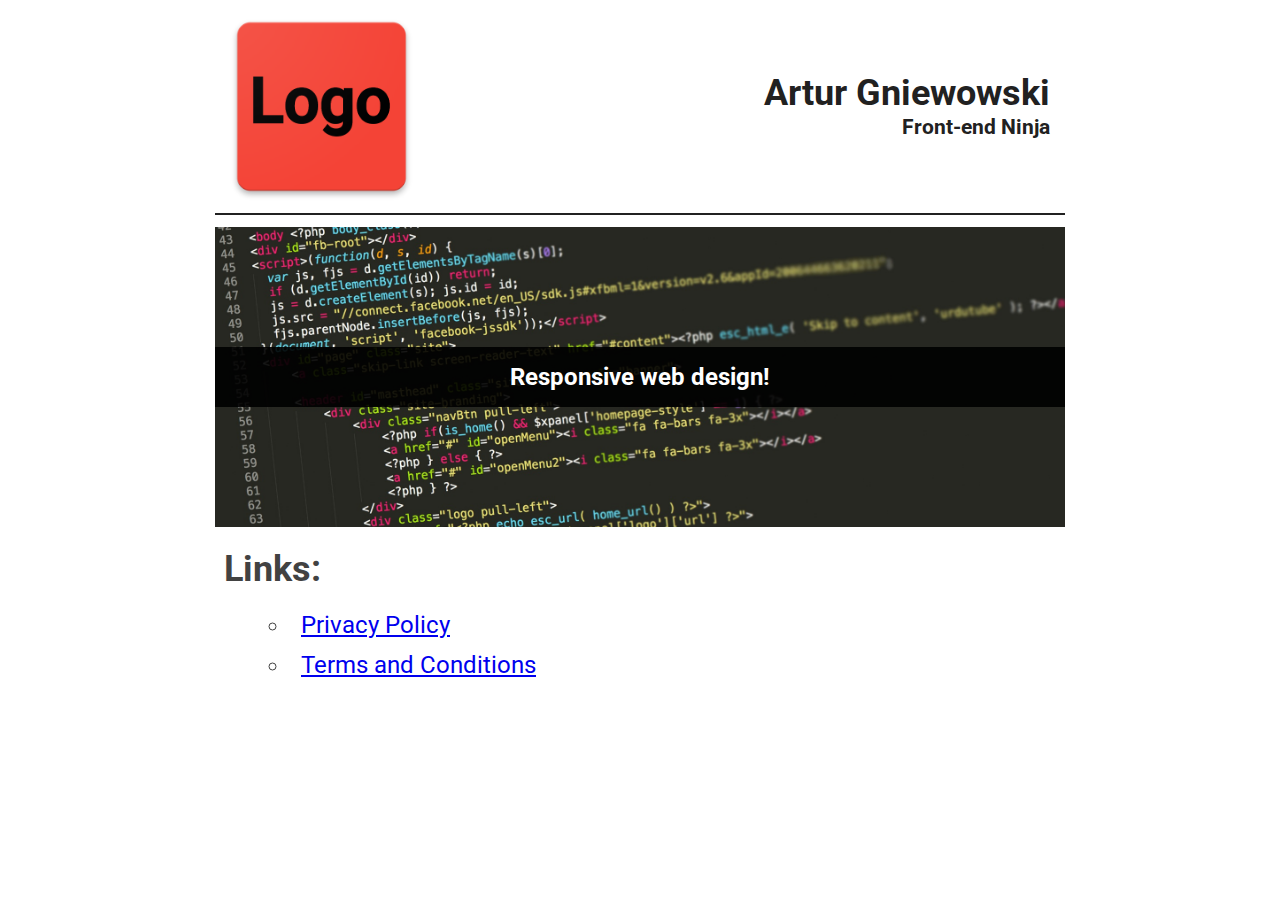
<file: index.html>
<!doctype html>
<html lang="en">

<head>
  <meta charset="utf-8">
  <meta name="viewport" content="width=device-width, initial-scale=1">
  <meta http-equiv="X-UA-Compatible" content="IE=edge">
  <title>Artur Gniewowski Website</title>
  <link href="https://fonts.googleapis.com/css?family=Roboto:300,400,500" rel="stylesheet" type="text/css">
  <link rel="stylesheet" href="css/main.css">
  <link rel="stylesheet" href="css/responsive.css">
</head>

<body>

  <header class="header">
    <div class="header_inner">
      <img class="header_logo" src="images/logo.png" alt="logo">
      <div class="header_title">
        <h1>Artur Gniewowski</h1>
        <h3>Front-end Ninja</h3>
      </div>
    </div>
    <div class="header_bottom_line"></div>
  </header>
  <main>
    <section class="content">
      <section class="introduction">
        <article class="description">
          <h2 class="introduction_header">Responsive web design!</h2>
        </article>
      </section>

      <section class="featured_work">
        <h4 class="featured_work_header">Links:</h4>
        <ul class="featured_work_ul">
          <li class="featured_work_li">
            <a href="./privacy_policy.html">Privacy Policy</a>
          </li>
          <li class="featured_work_li">
            <a href="terms_and_conditions.html">Terms and Conditions</a>
          </li>
        </ul>
      </section>

      <footer>
        <ul>
        </ul>
      </footer>
    </section>
  </main>
</body>

</html>
</file>
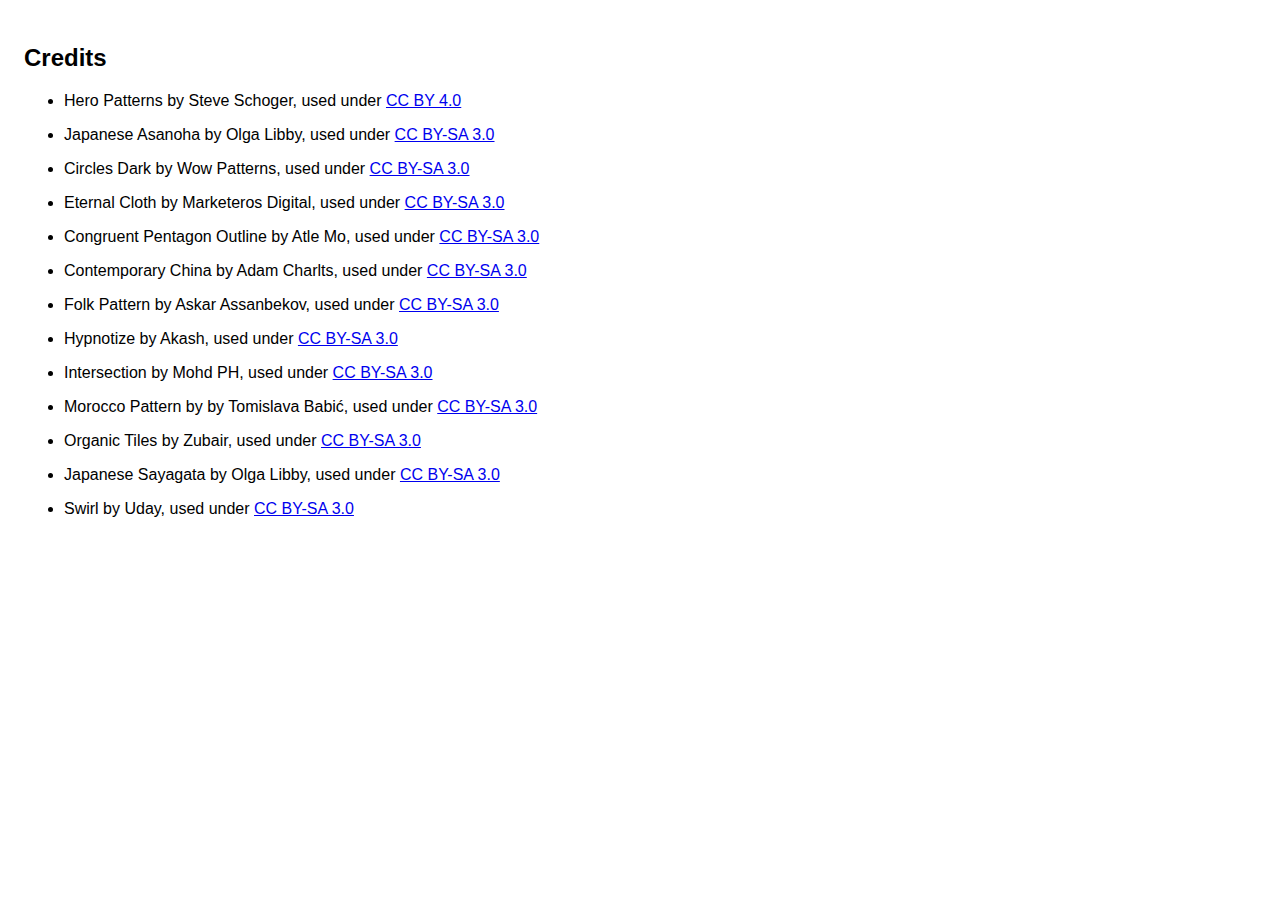
<file: credits.html>
<!DOCTYPE html>
<html lang="en">

<head>
    <meta charset='utf-8'>
    <meta name="viewport" content="width=device-width, initial-scale=1">
    <title>Credits</title>
    <style> body {
        font-family: 'Helvetica Neue', Helvetica, Arial, sans-serif;
        padding: 1em;
    } </style>
</head>
<body>
<main>
    <h2>Credits</h2>
    <ul id="credit-list"></ul>

</main>
<script type="application/javascript" charset="utf-8" src="js/main.js"></script>
</body>
</html>
</file>
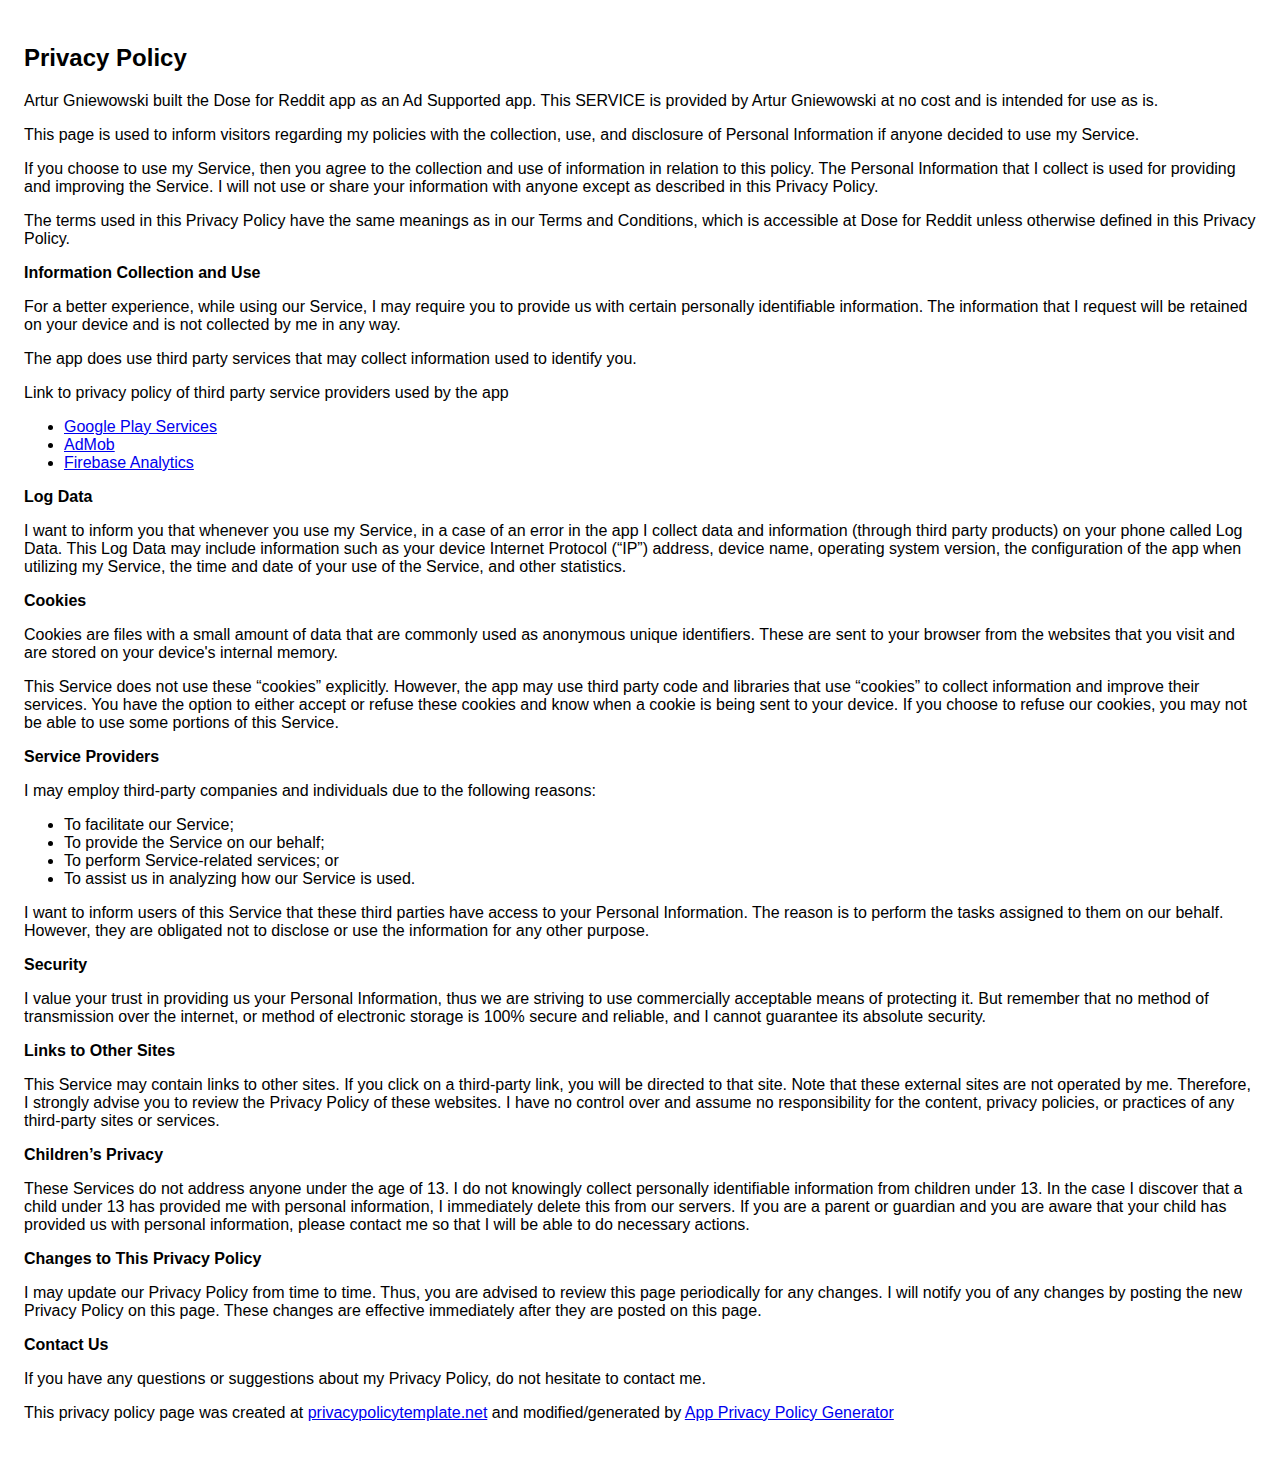
<file: privacy_policy.html>
<!DOCTYPE html>
    <html>
    <head>
      <meta charset='utf-8'>
      <meta name='viewport' content='width=device-width'>
      <title>Privacy Policy</title>
      <style> body { font-family: 'Helvetica Neue', Helvetica, Arial, sans-serif; padding:1em; } </style>
    </head>
    <body>
    <h2>Privacy Policy</h2> <p> Artur Gniewowski built the Dose for Reddit app as an Ad Supported app. This SERVICE is provided by
                    Artur Gniewowski at no cost and is intended for use as is.
                  </p> <p>This page is used to inform visitors regarding my policies with the collection, use, and disclosure
                    of Personal Information if anyone decided to use my Service.
                  </p> <p>If you choose to use my Service, then you agree to the collection and use of information in
                    relation to this policy. The Personal Information that I collect is used for providing and improving
                    the Service. I will not use or share your information with anyone except as described
                    in this Privacy Policy.
                  </p> <p>The terms used in this Privacy Policy have the same meanings as in our Terms and Conditions, which is
                    accessible at Dose for Reddit unless otherwise defined in this Privacy Policy.
                  </p> <p><strong>Information Collection and Use</strong></p> <p>For a better experience, while using our Service, I may require you to provide us with certain
                    personally identifiable information. The information that I request will be retained on your device and is not collected by me in any way.
                  </p> <p>The app does use third party services that may collect information used to identify you.</p> <div><p>Link to privacy policy of third party service providers used by the app</p> <ul><li><a href="https://www.google.com/policies/privacy/" target="_blank">Google Play Services</a></li><li><a href="https://support.google.com/admob/answer/6128543?hl=en" target="_blank">AdMob</a></li><li><a href="https://firebase.google.com/policies/analytics" target="_blank">Firebase Analytics</a></li><!----><!----><!----><!----><!----></ul></div> <p><strong>Log Data</strong></p> <p> I want to inform you that whenever you use my Service, in a case of
                    an error in the app I collect data and information (through third party products) on your phone
                    called Log Data. This Log Data may include information such as your device Internet Protocol (“IP”) address,
                    device name, operating system version, the configuration of the app when utilizing my Service,
                    the time and date of your use of the Service, and other statistics.
                  </p> <p><strong>Cookies</strong></p> <p>Cookies are files with a small amount of data that are commonly used as anonymous unique identifiers.
                    These are sent to your browser from the websites that you visit and are stored on your device's internal
                    memory.
                  </p> <p>This Service does not use these “cookies” explicitly. However, the app may use third party code and
                    libraries that use “cookies” to collect information and improve their services. You have the option to
                    either accept or refuse these cookies and know when a cookie is being sent to your device. If you choose
                    to refuse our cookies, you may not be able to use some portions of this Service.
                  </p> <p><strong>Service Providers</strong></p> <p> I may employ third-party companies and individuals due to the following reasons:</p> <ul><li>To facilitate our Service;</li> <li>To provide the Service on our behalf;</li> <li>To perform Service-related services; or</li> <li>To assist us in analyzing how our Service is used.</li></ul> <p> I want to inform users of this Service that these third parties have access to
                    your Personal Information. The reason is to perform the tasks assigned to them on our behalf. However,
                    they are obligated not to disclose or use the information for any other purpose.
                  </p> <p><strong>Security</strong></p> <p> I value your trust in providing us your Personal Information, thus we are striving
                    to use commercially acceptable means of protecting it. But remember that no method of transmission over
                    the internet, or method of electronic storage is 100% secure and reliable, and I cannot guarantee
                    its absolute security.
                  </p> <p><strong>Links to Other Sites</strong></p> <p>This Service may contain links to other sites. If you click on a third-party link, you will be directed
                    to that site. Note that these external sites are not operated by me. Therefore, I strongly
                    advise you to review the Privacy Policy of these websites. I have no control over
                    and assume no responsibility for the content, privacy policies, or practices of any third-party sites
                    or services.
                  </p> <p><strong>Children’s Privacy</strong></p> <p>These Services do not address anyone under the age of 13. I do not knowingly collect
                    personally identifiable information from children under 13. In the case I discover that a child
                    under 13 has provided me with personal information, I immediately delete this from
                    our servers. If you are a parent or guardian and you are aware that your child has provided us with personal
                    information, please contact me so that I will be able to do necessary actions.
                  </p> <p><strong>Changes to This Privacy Policy</strong></p> <p> I may update our Privacy Policy from time to time. Thus, you are advised to review
                    this page periodically for any changes. I will notify you of any changes by posting
                    the new Privacy Policy on this page. These changes are effective immediately after they are posted on
                    this page.
                  </p> <p><strong>Contact Us</strong></p> <p>If you have any questions or suggestions about my Privacy Policy, do not hesitate to contact
                    me.
                  </p> <p>This privacy policy page was created at <a href="https://privacypolicytemplate.net" target="_blank">privacypolicytemplate.net</a>
                    and modified/generated by <a href="https://app-privacy-policy-generator.firebaseapp.com/" target="_blank">App
                      Privacy Policy Generator</a></p>
    </body>
    </html>
</file>
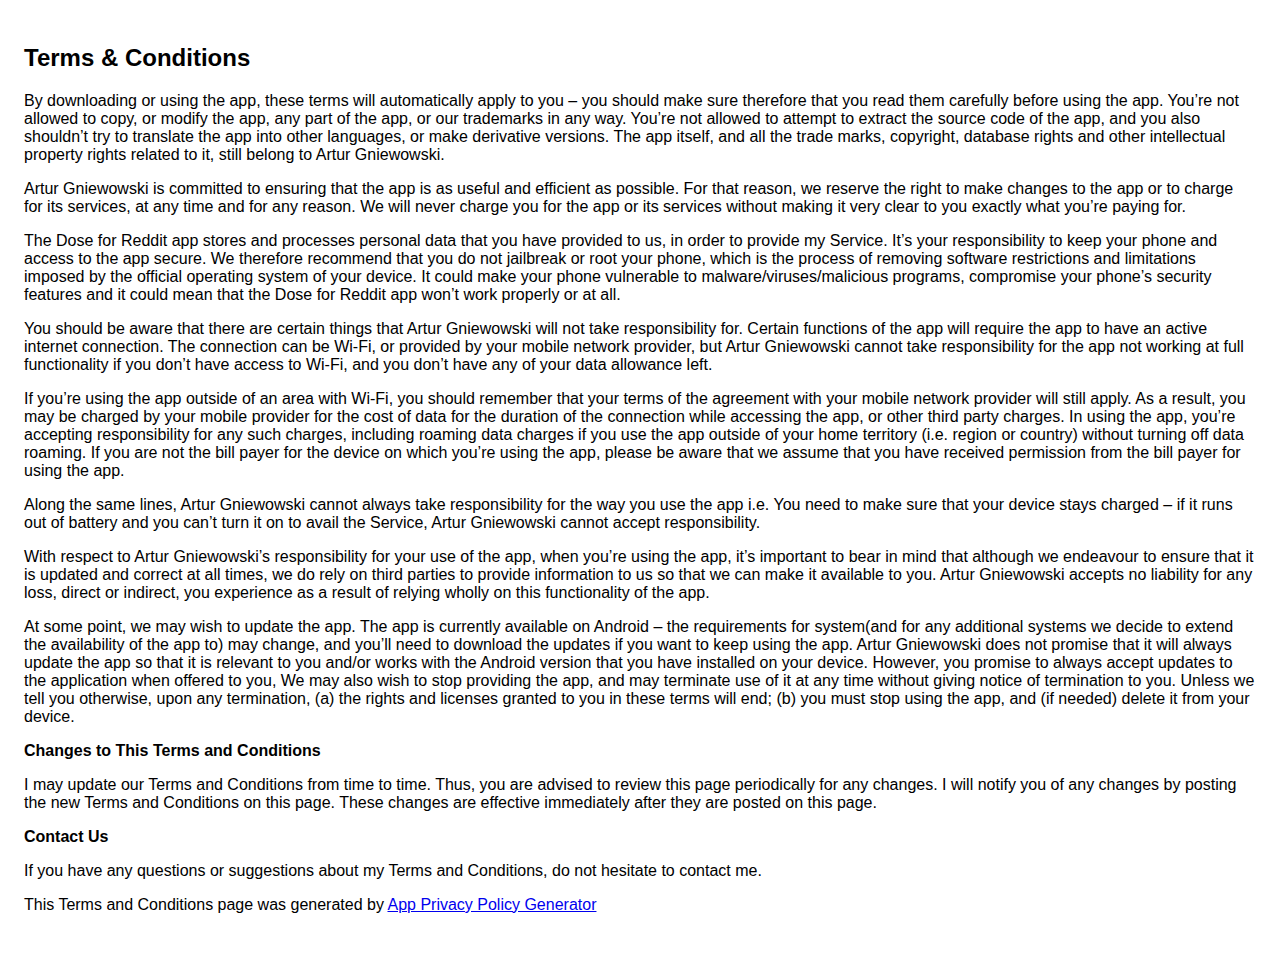
<file: terms_and_conditions.html>
<!DOCTYPE html>
    <html>
    <head>
      <meta charset='utf-8'>
      <meta name='viewport' content='width=device-width'>
      <title>Terms &amp; Conditions</title>
      <style> body { font-family: 'Helvetica Neue', Helvetica, Arial, sans-serif; padding:1em; } </style>
    </head>
    <body>
    <h2>Terms &amp; Conditions</h2> <p>By downloading or using the app, these terms will automatically apply to you – you should make sure
                    therefore that you read them carefully before using the app. You’re not allowed to copy, or modify the
                    app, any part of the app, or our trademarks in any way. You’re not allowed to attempt to extract the
                    source code of the app, and you also shouldn’t try to translate the app into other languages, or make
                    derivative versions. The app itself, and all the trade marks, copyright, database rights and other intellectual
                    property rights related to it, still belong to Artur Gniewowski.</p> <p>Artur Gniewowski is committed to ensuring that the app is as useful and efficient as possible. For
                    that reason, we reserve the right to make changes to the app or to charge for its services, at any time
                    and for any reason. We will never charge you for the app or its services without making it very clear
                    to you exactly what you’re paying for.</p> <p>The Dose for Reddit app stores and processes personal data that you have provided to us, in order to provide
                    my Service. It’s your responsibility to keep your phone and access to the app secure. We therefore
                    recommend that you do not jailbreak or root your phone, which is the process of removing software restrictions
                    and limitations imposed by the official operating system of your device. It could make your phone vulnerable
                    to malware/viruses/malicious programs, compromise your phone’s security features and it could mean that
                    the Dose for Reddit app won’t work properly or at all. </p> <p>You should be aware that there are certain things that Artur Gniewowski will not take responsibility
                    for. Certain functions of the app will require the app to have an active internet connection. The connection
                    can be Wi-Fi, or provided by your mobile network provider, but Artur Gniewowski cannot take responsibility
                    for the app not working at full functionality if you don’t have access to Wi-Fi, and you don’t have any
                    of your data allowance left.
                    </p><p></p><p>If you’re using the app outside of an area with Wi-Fi, you should remember that your terms of the
                        agreement with your mobile network provider will still apply. As a result, you may be charged by
                        your mobile provider for the cost of data for the duration of the connection while accessing the
                        app, or other third party charges. In using the app, you’re accepting responsibility for any such
                        charges, including roaming data charges if you use the app outside of your home territory (i.e. region
                        or country) without turning off data roaming. If you are not the bill payer for the device on which
                        you’re using the app, please be aware that we assume that you have received permission from the bill
                        payer for using the app.</p> <p>Along the same lines, Artur Gniewowski cannot always take responsibility for the way you use
                        the app i.e. You need to make sure that your device stays charged – if it runs out of battery and
                        you can’t turn it on to avail the Service, Artur Gniewowski cannot accept responsibility.</p> <p>With respect to Artur Gniewowski’s responsibility for your use of the app, when you’re using
                        the app, it’s important to bear in mind that although we endeavour to ensure that it is updated and
                        correct at all times, we do rely on third parties to provide information to us so that we can make
                        it available to you. Artur Gniewowski accepts no liability for any loss, direct or indirect,
                        you experience as a result of relying wholly on this functionality of the app.</p> <p>At some point, we may wish to update the app. The app is currently available on Android – the
                        requirements for system(and for any additional systems we decide to extend the availability
                        of the app to) may change, and you’ll need to download the updates if you want to keep using the
                        app. Artur Gniewowski does not promise that it will always update the app so that it is relevant
                        to you and/or works with the Android version that you have installed on your device. However,
                        you promise to always accept updates to the application when offered to you, We may also wish to
                        stop providing the app, and may terminate use of it at any time without giving notice of termination
                        to you. Unless we tell you otherwise, upon any termination, (a) the rights and licenses granted to
                        you in these terms will end; (b) you must stop using the app, and (if needed) delete it from your
                        device.
                      </p> <p><strong>Changes to This Terms and Conditions</strong></p> <p> I may update our Terms and Conditions from time to time. Thus, you are advised
                        to review this page periodically for any changes. I will notify you of any
                        changes by posting the new Terms and Conditions on this page. These changes are effective immediately
                        after they are posted on this page.
                      </p> <p><strong>Contact Us</strong></p> <p>If you have any questions or suggestions about my Terms and Conditions, do not hesitate
                        to contact me.
                      </p> <p>This Terms and Conditions page was generated by <a href="https://app-privacy-policy-generator.firebaseapp.com/" target="_blank">App Privacy Policy Generator</a></p>
    </body>
    </html>
</file>
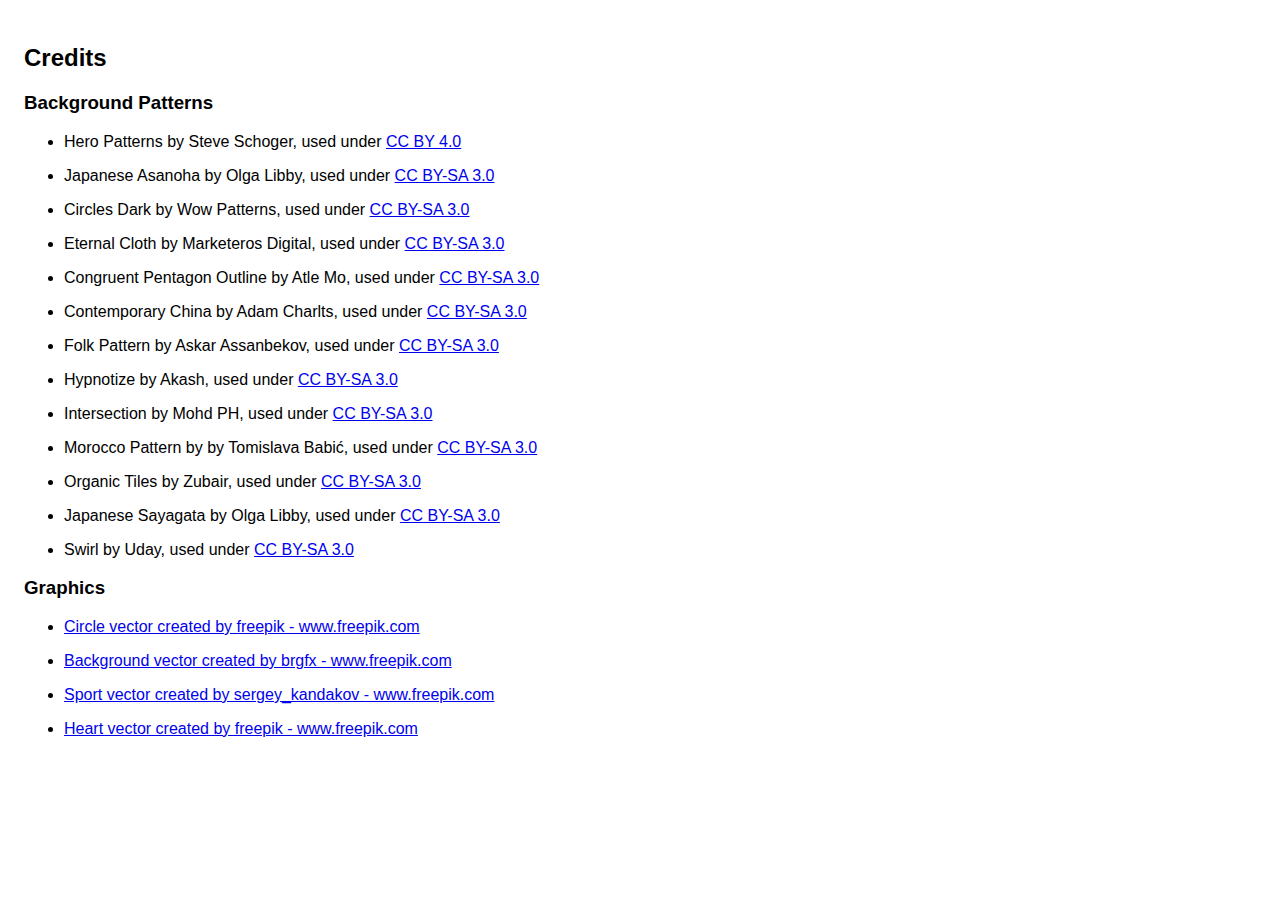
<file: colorBall/credits.html>
<!DOCTYPE html>
<html lang="en">

<head>
    <meta charset='utf-8'>
    <meta name="viewport" content="width=device-width, initial-scale=1">
    <title>Credits</title>
    <style> body {
        font-family: 'Helvetica Neue', Helvetica, Arial, sans-serif;
        padding: 1em;
    } </style>
</head>
<body>
<main>
    <h2>Credits</h2>
    <h3>Background Patterns</h3>
    <ul id="credit-list"></ul>
    <h3>Graphics</h3>
    <ul id="freepik-list"></ul>
</main>
<script type="application/javascript" charset="utf-8" src="../js/main.js"></script>
</body>
</html>
</file>
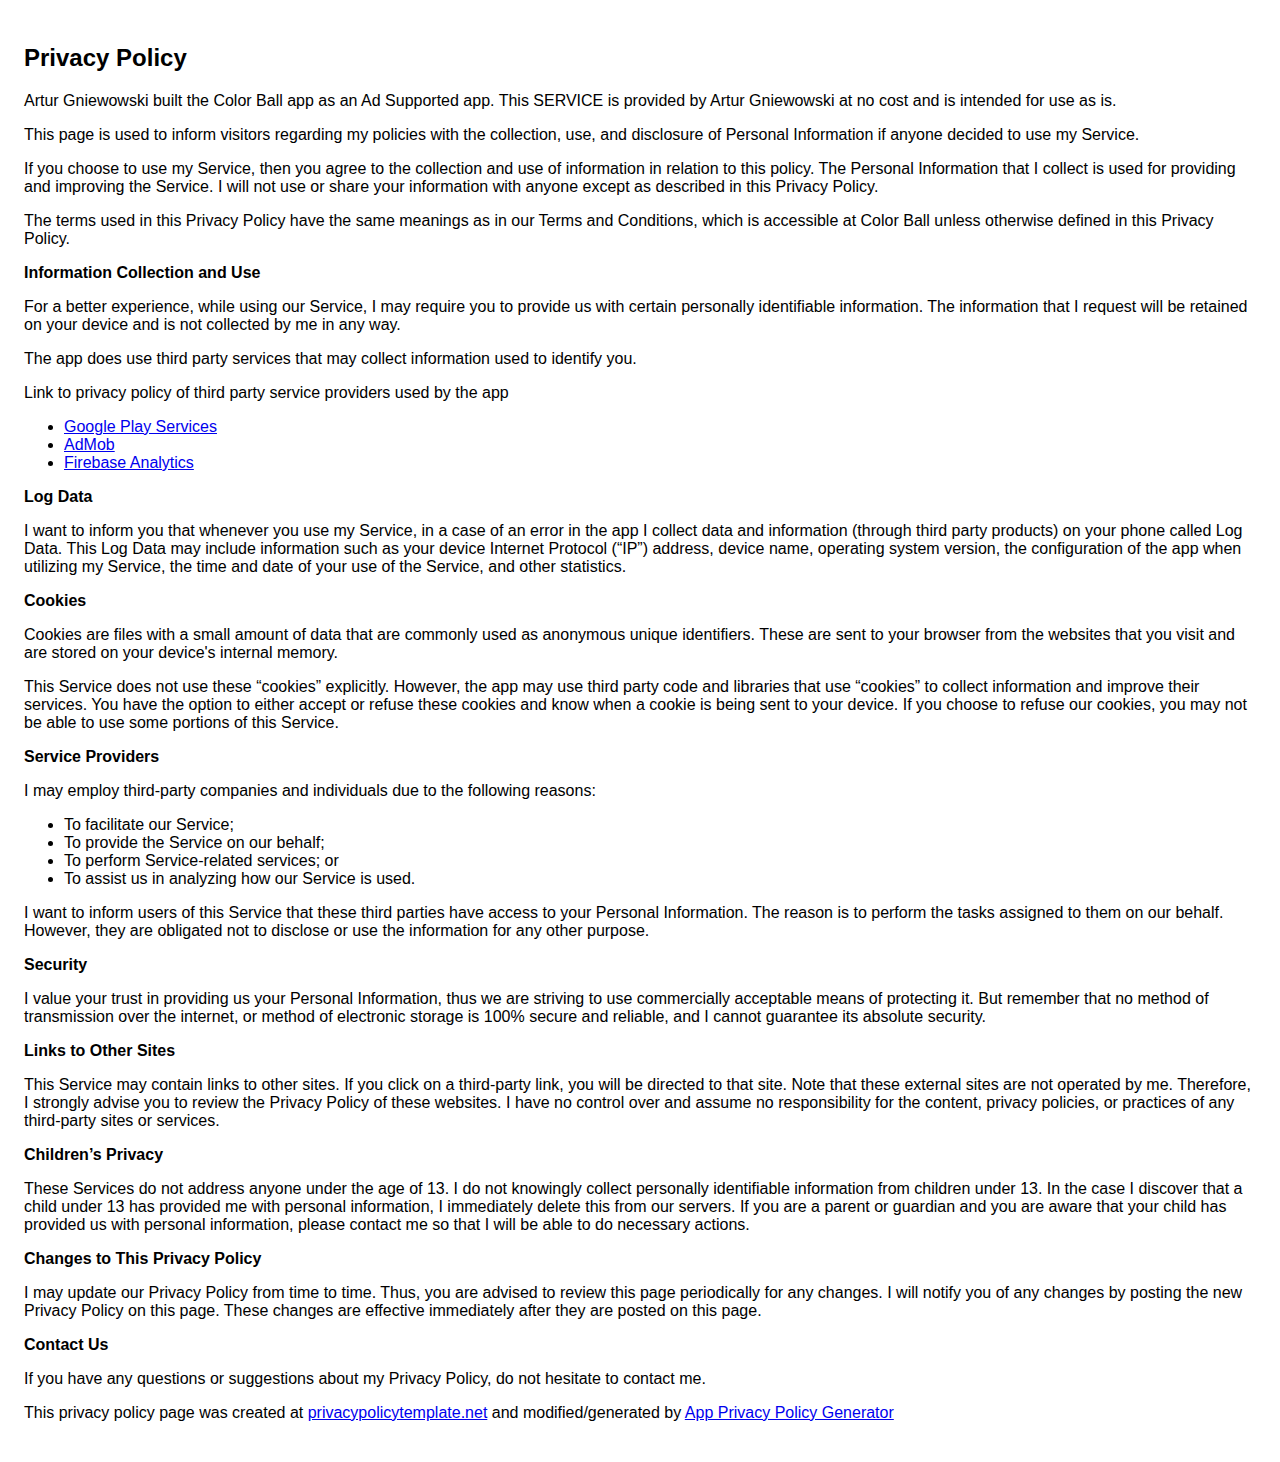
<file: colorBall/privacy_policy.html>
<!DOCTYPE html>
    <html>
    <head>
      <meta charset='utf-8'>
      <meta name='viewport' content='width=device-width'>
      <title>Privacy Policy</title>
      <style> body { font-family: 'Helvetica Neue', Helvetica, Arial, sans-serif; padding:1em; } </style>
    </head>
    <body>
    <h2>Privacy Policy</h2> <p> Artur Gniewowski built the Color Ball app as an Ad Supported app. This SERVICE is provided by
                    Artur Gniewowski at no cost and is intended for use as is.
                  </p> <p>This page is used to inform visitors regarding my policies with the collection, use, and disclosure
                    of Personal Information if anyone decided to use my Service.
                  </p> <p>If you choose to use my Service, then you agree to the collection and use of information in
                    relation to this policy. The Personal Information that I collect is used for providing and improving
                    the Service. I will not use or share your information with anyone except as described
                    in this Privacy Policy.
                  </p> <p>The terms used in this Privacy Policy have the same meanings as in our Terms and Conditions, which is
                    accessible at Color Ball unless otherwise defined in this Privacy Policy.
                  </p> <p><strong>Information Collection and Use</strong></p> <p>For a better experience, while using our Service, I may require you to provide us with certain
                    personally identifiable information. The information that I request will be retained on your device and is not collected by me in any way.
                  </p> <p>The app does use third party services that may collect information used to identify you.</p> <div><p>Link to privacy policy of third party service providers used by the app</p> <ul><li><a href="https://www.google.com/policies/privacy/" target="_blank">Google Play Services</a></li><li><a href="https://support.google.com/admob/answer/6128543?hl=en" target="_blank">AdMob</a></li><li><a href="https://firebase.google.com/policies/analytics" target="_blank">Firebase Analytics</a></li><!----><!----><!----><!----><!----></ul></div> <p><strong>Log Data</strong></p> <p> I want to inform you that whenever you use my Service, in a case of
                    an error in the app I collect data and information (through third party products) on your phone
                    called Log Data. This Log Data may include information such as your device Internet Protocol (“IP”) address,
                    device name, operating system version, the configuration of the app when utilizing my Service,
                    the time and date of your use of the Service, and other statistics.
                  </p> <p><strong>Cookies</strong></p> <p>Cookies are files with a small amount of data that are commonly used as anonymous unique identifiers.
                    These are sent to your browser from the websites that you visit and are stored on your device's internal
                    memory.
                  </p> <p>This Service does not use these “cookies” explicitly. However, the app may use third party code and
                    libraries that use “cookies” to collect information and improve their services. You have the option to
                    either accept or refuse these cookies and know when a cookie is being sent to your device. If you choose
                    to refuse our cookies, you may not be able to use some portions of this Service.
                  </p> <p><strong>Service Providers</strong></p> <p> I may employ third-party companies and individuals due to the following reasons:</p> <ul><li>To facilitate our Service;</li> <li>To provide the Service on our behalf;</li> <li>To perform Service-related services; or</li> <li>To assist us in analyzing how our Service is used.</li></ul> <p> I want to inform users of this Service that these third parties have access to
                    your Personal Information. The reason is to perform the tasks assigned to them on our behalf. However,
                    they are obligated not to disclose or use the information for any other purpose.
                  </p> <p><strong>Security</strong></p> <p> I value your trust in providing us your Personal Information, thus we are striving
                    to use commercially acceptable means of protecting it. But remember that no method of transmission over
                    the internet, or method of electronic storage is 100% secure and reliable, and I cannot guarantee
                    its absolute security.
                  </p> <p><strong>Links to Other Sites</strong></p> <p>This Service may contain links to other sites. If you click on a third-party link, you will be directed
                    to that site. Note that these external sites are not operated by me. Therefore, I strongly
                    advise you to review the Privacy Policy of these websites. I have no control over
                    and assume no responsibility for the content, privacy policies, or practices of any third-party sites
                    or services.
                  </p> <p><strong>Children’s Privacy</strong></p> <p>These Services do not address anyone under the age of 13. I do not knowingly collect
                    personally identifiable information from children under 13. In the case I discover that a child
                    under 13 has provided me with personal information, I immediately delete this from
                    our servers. If you are a parent or guardian and you are aware that your child has provided us with personal
                    information, please contact me so that I will be able to do necessary actions.
                  </p> <p><strong>Changes to This Privacy Policy</strong></p> <p> I may update our Privacy Policy from time to time. Thus, you are advised to review
                    this page periodically for any changes. I will notify you of any changes by posting
                    the new Privacy Policy on this page. These changes are effective immediately after they are posted on
                    this page.
                  </p> <p><strong>Contact Us</strong></p> <p>If you have any questions or suggestions about my Privacy Policy, do not hesitate to contact
                    me.
                  </p> <p>This privacy policy page was created at <a href="https://privacypolicytemplate.net" target="_blank">privacypolicytemplate.net</a>
                    and modified/generated by <a href="https://app-privacy-policy-generator.firebaseapp.com/" target="_blank">App
                      Privacy Policy Generator</a></p>
    </body>
    </html>
</file>
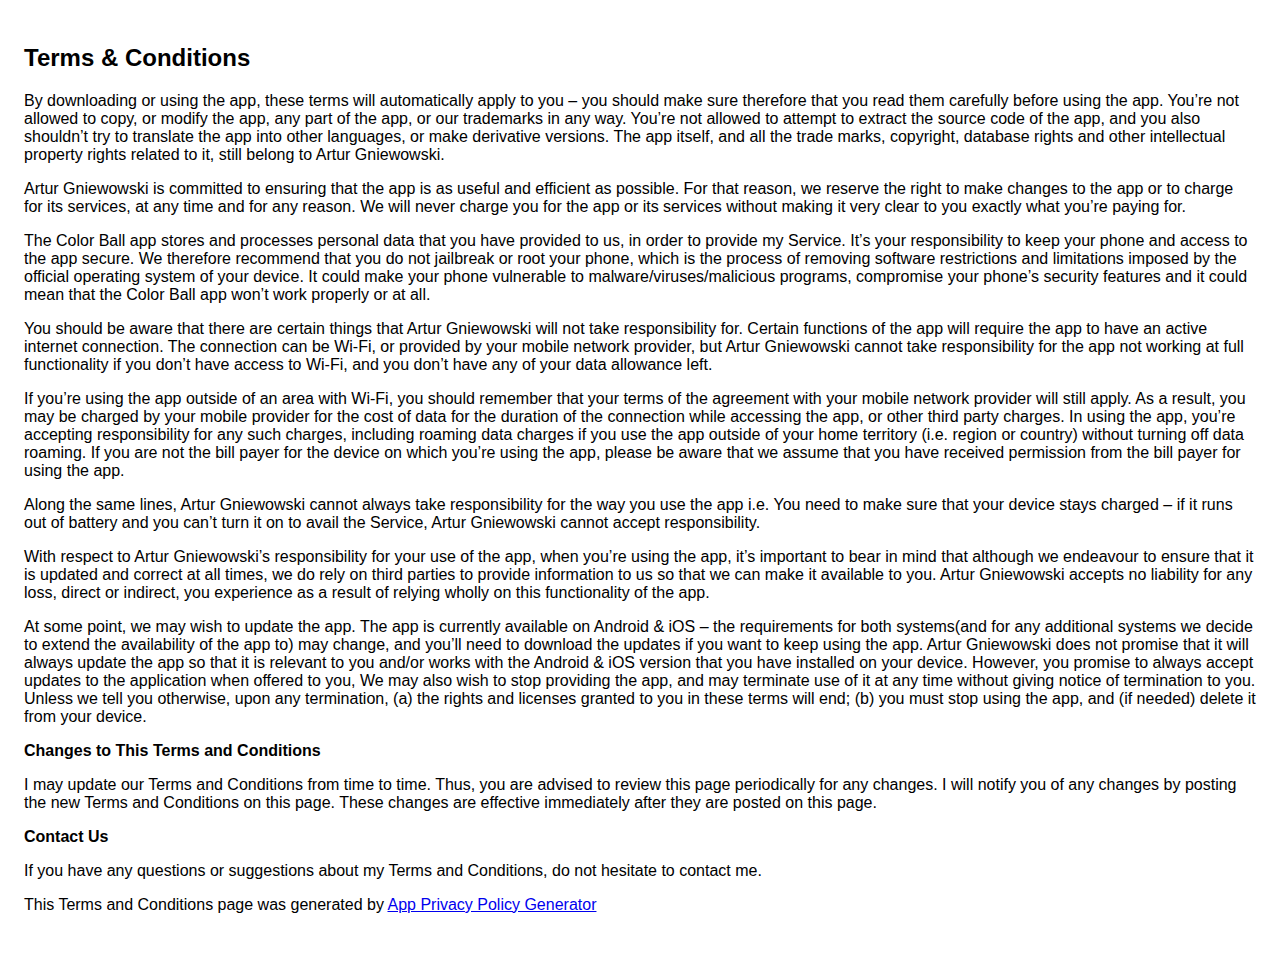
<file: colorBall/terms_and_conditions.html>
<!DOCTYPE html>
    <html>
    <head>
      <meta charset='utf-8'>
      <meta name='viewport' content='width=device-width'>
      <title>Terms &amp; Conditions</title>
      <style> body { font-family: 'Helvetica Neue', Helvetica, Arial, sans-serif; padding:1em; } </style>
    </head>
    <body>
    <h2>Terms &amp; Conditions</h2> <p>By downloading or using the app, these terms will automatically apply to you – you should make sure
                    therefore that you read them carefully before using the app. You’re not allowed to copy, or modify the
                    app, any part of the app, or our trademarks in any way. You’re not allowed to attempt to extract the
                    source code of the app, and you also shouldn’t try to translate the app into other languages, or make
                    derivative versions. The app itself, and all the trade marks, copyright, database rights and other intellectual
                    property rights related to it, still belong to Artur Gniewowski.</p> <p>Artur Gniewowski is committed to ensuring that the app is as useful and efficient as possible. For
                    that reason, we reserve the right to make changes to the app or to charge for its services, at any time
                    and for any reason. We will never charge you for the app or its services without making it very clear
                    to you exactly what you’re paying for.</p> <p>The Color Ball app stores and processes personal data that you have provided to us, in order to provide
                    my Service. It’s your responsibility to keep your phone and access to the app secure. We therefore
                    recommend that you do not jailbreak or root your phone, which is the process of removing software restrictions
                    and limitations imposed by the official operating system of your device. It could make your phone vulnerable
                    to malware/viruses/malicious programs, compromise your phone’s security features and it could mean that
                    the Color Ball app won’t work properly or at all. </p> <p>You should be aware that there are certain things that Artur Gniewowski will not take responsibility
                    for. Certain functions of the app will require the app to have an active internet connection. The connection
                    can be Wi-Fi, or provided by your mobile network provider, but Artur Gniewowski cannot take responsibility
                    for the app not working at full functionality if you don’t have access to Wi-Fi, and you don’t have any
                    of your data allowance left.
                    </p><p></p><p>If you’re using the app outside of an area with Wi-Fi, you should remember that your terms of the
                        agreement with your mobile network provider will still apply. As a result, you may be charged by
                        your mobile provider for the cost of data for the duration of the connection while accessing the
                        app, or other third party charges. In using the app, you’re accepting responsibility for any such
                        charges, including roaming data charges if you use the app outside of your home territory (i.e. region
                        or country) without turning off data roaming. If you are not the bill payer for the device on which
                        you’re using the app, please be aware that we assume that you have received permission from the bill
                        payer for using the app.</p> <p>Along the same lines, Artur Gniewowski cannot always take responsibility for the way you use
                        the app i.e. You need to make sure that your device stays charged – if it runs out of battery and
                        you can’t turn it on to avail the Service, Artur Gniewowski cannot accept responsibility.</p> <p>With respect to Artur Gniewowski’s responsibility for your use of the app, when you’re using
                        the app, it’s important to bear in mind that although we endeavour to ensure that it is updated and
                        correct at all times, we do rely on third parties to provide information to us so that we can make
                        it available to you. Artur Gniewowski accepts no liability for any loss, direct or indirect,
                        you experience as a result of relying wholly on this functionality of the app.</p> <p>At some point, we may wish to update the app. The app is currently available on Android &amp; iOS – the
                        requirements for both systems(and for any additional systems we decide to extend the availability
                        of the app to) may change, and you’ll need to download the updates if you want to keep using the
                        app. Artur Gniewowski does not promise that it will always update the app so that it is relevant
                        to you and/or works with the Android &amp; iOS version that you have installed on your device. However,
                        you promise to always accept updates to the application when offered to you, We may also wish to
                        stop providing the app, and may terminate use of it at any time without giving notice of termination
                        to you. Unless we tell you otherwise, upon any termination, (a) the rights and licenses granted to
                        you in these terms will end; (b) you must stop using the app, and (if needed) delete it from your
                        device.
                      </p> <p><strong>Changes to This Terms and Conditions</strong></p> <p> I may update our Terms and Conditions from time to time. Thus, you are advised
                        to review this page periodically for any changes. I will notify you of any
                        changes by posting the new Terms and Conditions on this page. These changes are effective immediately
                        after they are posted on this page.
                      </p> <p><strong>Contact Us</strong></p> <p>If you have any questions or suggestions about my Terms and Conditions, do not hesitate
                        to contact me.
                      </p> <p>This Terms and Conditions page was generated by <a href="https://app-privacy-policy-generator.firebaseapp.com/" target="_blank">App Privacy Policy Generator</a></p>
    </body>
    </html>
</file>
<file: css/main.css>
body, html {
  margin: 0;
  padding: 0;
  width: 100%;
  height: 100%;
}

body {
  font-family: Roboto;
  font-size: 12px;
  color: #424242;
}

h1, h2, h3, h4, h5 {
  margin: 0;
}

header, nav, footer, section, article, div {
  box-sizing: border-box;
}

* {
  box-sizing: border-box;
}

ul {
  list-style: none;
  padding: 0;
  margin: 0;
}

.header {
  min-height: 56px;
  transition: min-height 0.3s;
}

.header_inner {
  width: 100%;
  margin-left: auto;
  margin-right: auto;
  white-space: nowrap;
}

.header_logo {
  height: 72px;
  order: 1;
  display: block;
  margin-left: auto;
  margin-right: auto;
  margin-bottom: 0;
  width: 30%;
  height: auto;
}

.header_title {
  font-weight: 300;
  font-size: 1em;
  order: 2;
  width: 100%;
  text-align: center;
  margin: 0 0 0 0;
  padding: 0.25em 1em 1em 1em;
  color: #212121;
}

.header_bottom_line {
  order: 3;
  background: #212121;
  max-height: 5px;
  min-height: 2px;
  width: 100%;
}

.introduction {
  width: 100%;
  position: relative;
  background-image: url("../images/img.jpg");
  background-size: cover;
  height: 150px;
  margin: 1em 0 1em 0;
}

.introduction article {
  box-sizing: border-box;
  background-color: #000;
  background-color: rgba(0, 0, 0, 0.9);
  position: absolute;
  text-align: center;
  top: 50%;
  transform: translateY(-50%);
  height: 60px;
  width: 100%;
  color: #fff;
}

.introduction_header {
  height: 60px;
  line-height: 60px;
  text-align: center;
  font-size: 2em;
}

.featured_work_header {
  width: 100%;
  font-size: 2em;
  text-align: center;
  padding: 0.25em;
}

.app_name_header {
  width: 100%;
  font-size: 1.5em;
  text-align: left;
  padding: 0.25em;
}

.featured_work_ul {
  list-style: circle;
  list-style-position:inside;
  padding-left: 1em;
  font-size: 1.25em;
  width: 100%;
  display: flex;
  flex-wrap: wrap;
  -webkit-margin-before: 0px;
  -webkit-margin-after: 0px;
  margin-left: auto;
  margin-right: auto;
  margin-bottom: 1em;
  white-space: nowrap;
}

.featured_work_li {
  /*display: flex;*/
  flex-direction: column;
  width: 100%;
}

.featured_work_li_wrap {
  width: 100%;
  padding: 0.25em;
  background: #E8EAF6;
  border: 1px solid #000;
}

.featured_work_image_wrapper {
  width: 100%;
  height: 56.25vw;
  padding: 0.25em;
  overflow: hidden;
  align-content: center;
}

.featured_work_li img {
  width: auto;
  display: block;
  margin-left: auto;
  margin-right: auto;
  height: 100%;
  border: 1px solid #000;
  object-fit: contain;
}

.featured_work_li_header {
  font-size: 2em;
  text-align: center;
  padding: 0.5em;
}

.text {
  position: relative;
  padding: 0.5em
}

.featured_work_li_description {
  white-space: nowrap;
  -webkit-margin-before: 0px;
  -webkit-margin-after: 0px;
  width: 100%;
  font-size: 1.75em;
  overflow: hidden;
  text-overflow: ellipsis;
}

.link {
  font-size: 1.75em;
  -webkit-margin-before: 0px;
  -webkit-margin-after: 0px;
  width: 100%;
  text-align: center;
  padding: 0.25em;
}
</file>
<file: css/responsive.css>
@media screen and (min-width: 400px) {
    main, .header, .nav, .content {
        width: 100%;
        margin-left: auto;
        margin-right: auto;
    }

    .header_logo {
        height: 72px;
        display: inline-block;
        width: 25%;
        height: auto;
        order: 1;
        text-align: left;
        vertical-align: top;
        margin: 0;

    }

    .header_title {
        font-weight: 300;
        font-size: 1em;
        order: 2;
        display: inline-block;
        width: 75%;
        text-align: right;
        margin: 1em 0 0 0;
        padding: 1em;
        color: #212121;
    }

    .introduction {
        height: 200px;
    }

    .featured_work_li_description {
        font-size: 1.75em;
    }

}

@media screen and (min-width: 700px) {
    main, .header, .nav, .content {
        width: 100%;
        margin-left: auto;
        margin-right: auto;
    }

    .header_logo {
        height: 72px;
        display: inline-block;
        width: 25%;
        height: auto;
        order: 1;
        text-align: left;
        vertical-align: top;
        margin: 0;

    }

    .header_title {
        font-weight: 300;
        font-size: 1.5em;
        order: 2;
        display: inline-block;
        width: 75%;
        text-align: right;
        margin: 2em 0 0 0;
        padding: 1em;
        color: #212121;
    }

    .introduction {
        height: 250px;
    }

}

@media screen and (min-width: 850px) {

    body {
        width: 850px;
        margin-left: auto;
        margin-right: auto;
    }

    main, .header, .nav, .content {
        width: 100%;
        display: flex;
        flex-wrap: wrap;
        /*
        width: 850px;
        margin-left: auto;
        margin-right: auto;
        */
    }

    .introduction {
        order: 1;
    }

    .featured_work {
        order: 2;
    }

    .header_logo {
        height: 72px;
        display: inline-block;
        width: 25%;
        height: auto;
        order: 1;
        text-align: left;
        vertical-align: top;
        margin: 0;

    }

    .header_title {
        font-weight: 300;
        font-size: 1.5em;
        order: 2;
        display: inline-block;
        width: 75%;
        text-align: right;
        margin: 3em 0 0 0;
        padding: 1em;
        color: #212121;
    }

    .introduction {
        height: 300px;
    }

    .featured_work_header {
        width: 850px;
        font-size: 3em;
        text-align: left;
        padding: 0.25em;
    }

    #maincontent {
        width: 850px;
    }

    .featured_work_ul {
        width: 850px;
        padding: 0.25em;
        padding-left: 2em;
        font-size: 2em;
    }

    .featured_work_li {
        /*display: flex;*/
        /*white-space: nowrap;*/
        width: 100%;
        padding: 0.25em;
    }

    .featured_work_image_wrapper {
        width: 100%;
        height: 160px;
        overflow: hidden;
    }

    .featured_work_li_description {
        font-size: 1.5em;
    }

}
</file>
